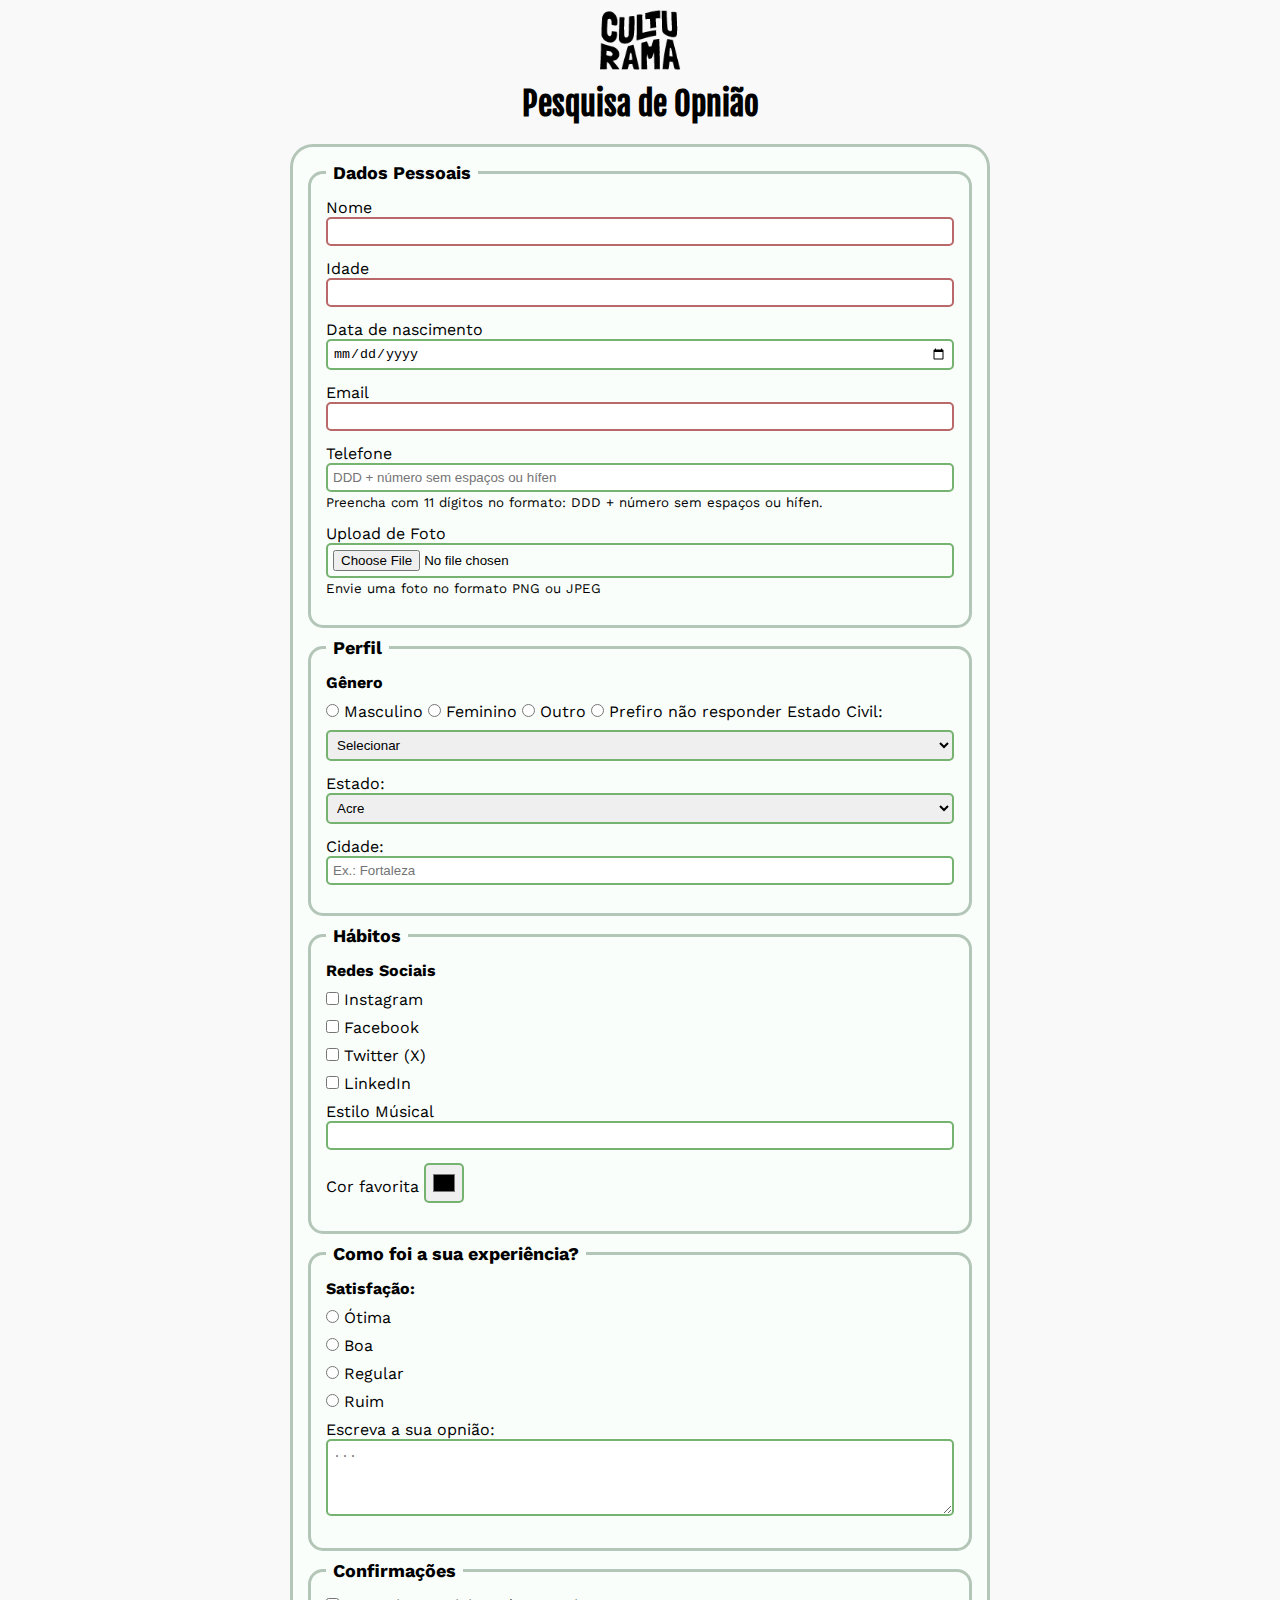
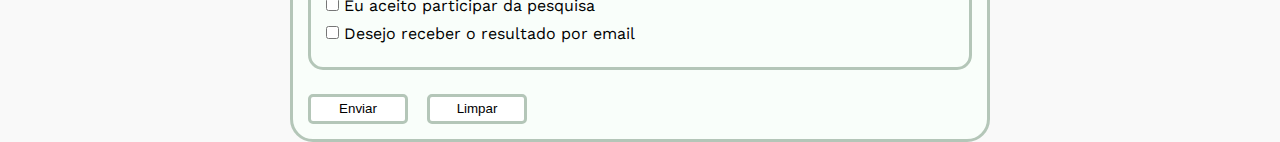
<file: index.html>
<!DOCTYPE html>
<html lang="pt-br">

<head>
    <meta charset="UTF-8">
    <meta name="viewport" content="width=device-width, initial-scale=1.0">
    <link rel="icon" href="culturama-favico.png">
    <link rel="stylesheet" href="css/style.css">
    <link rel="preconnect" href="https://fonts.googleapis.com">
    <link rel="preconnect" href="https://fonts.gstatic.com" crossorigin>
    <link href="https://fonts.googleapis.com/css2?family=Fjalla+One&family=Work+Sans&display=swap" rel="stylesheet">
    <title>Pesquisa da Culturama</title>
</head>

<body>
    <main>
        <header>
        <img src="img/logo-culturama.png" alt="logo-culturama">
        <h1>
            Pesquisa de Opnião
        </h1>
        </header>
        <section>
            <form action="sucesso.html" method="get">
                <!-- DADOS PESSOAIS DO USUÁRIO -->
                <fieldset>
                    <legend>Dados Pessoais</legend>
                    <label for="name">Nome</label>
                    <input id="name" type="text" name="userName" required>
                    <br>
                    <label for="age">Idade</label>
                    <input id="age" type="number" name="userAge" min="12" max="100" required>
                    <br>
                    <label for="birthDate">Data de nascimento</label>
                    <input id="birthDate" type="date" name="UserbirthDate">
                    <br>
                    <label for="email">Email</label>
                    <input id="email" type="email" name="userEmail" required>
                    <br>
                    <label for="phoneNumber">Telefone</label>
                    <input 
                    id="phoneNumber" 
                    type="tel" 
                    name="userPhoneNumber" 
                    pattern="[0-9]{11}"
                    placeholder="DDD + número sem espaços ou hífen"
                    aria-describedby="phoneHelp">
                    <small id="phoneHelp">Preencha com 11 dígitos no formato: DDD + número sem espaços ou hífen.</small>
                    <br>
                    <label for="image">Upload de Foto</label>
                    <input 
                    id="image" 
                    type="file" 
                    accept="image/*" name="userImage"
                    aria-describedby="imageHelp">
                    <small id="imageHelp">Envie uma foto no formato PNG ou JPEG</small>
                    <br>
                </fieldset>

                <fieldset>
                    <legend>Perfil</legend>

                    <p>Gênero</p>
                    <input id="masc" type="radio" name="userGender" value="Masculino">
                    <label for="masc">Masculino</label>

                    <input id="fem" type="radio" name="userGender" value="Feminino">
                    <label for="fem">Feminino</label>

                    <input id="other" type="radio" name="userGender" value="Other">
                    <label for="other">Outro</label>

                    <input id="notInformed" type="radio" name="userGender" value="notInformed">
                    <label for="notInformed">Prefiro não responder</label>

                    <label for="maritalStatus">Estado Civil:</label>
                    <select id="maritalStatus" name="userMaritalStatus">
                        <option value="notInformed">Selecionar</option>
                        <option value="casado">Casado</option>
                        <option value="solteiro">Solteiro</option>
                        <option value="divorciado">Divorciado</option>
                        <option value="casado">União estável</option>
                    </select>
                    <label for="state">Estado:</label>
                    <select id="state" name="userState" required>
                        <option value="acre">Acre</option>
                        <option value="alagoas">Alagoas</option>
                        <option value="amapá">Amapá</option>
                        <option value="amazonas">Amazonas</option>
                        <option value="bahia">Bahia</option>
                        <option value="ceara">Ceará</option>
                        <option value="distritoFederal">Distrito Federal</option>
                        <option value="espiritoSanto">Espirito Santo</option>
                        <option value="goias">Goiás</option>
                        <option value="maranhao">Maranhão</option>
                        <option value="matoGrossoDoSul">Mato Grosso do Sul</option>
                        <option value="matoGrosso">Mato Grosso</option>
                        <option value="minasGerais">Minas Gerais</option>
                        <option value="para">Pará</option>
                        <option value="paraiba">Paraíba</option>
                        <option value="paraná">Paraná</option>
                        <option value="pernambuco">Pernambuco</option>
                        <option value="piaui">Piauí</option>
                        <option value="rioDeJaneiro">Rio de Janeiro</option>
                        <option value="rioGrandeDoNorte">Rio Grande do Norte</option>
                        <option value="rioGrandeDoSul">Rio Grande do Sul</option>
                        <option value="rondonia">Rondônia</option>
                        <option value="roraima">Roraima</option>
                        <option value="santaCatarina">Santa Catarina</option>
                        <option value="sao paulo">São Paulo</option>
                        <option value="sergipe">Sergipe</option>
                        <option value="tocantins">Tocantins</option>
                    </select>

                    <label for="city">Cidade:</label>
                    <input id="city" type="text" id="userCity" name="userCity" autocomplete="address-level2" placeholder="Ex.: Fortaleza" />


                </fieldset>

                <fieldset>
                    <legend>Hábitos</legend>
                    <p>Redes Sociais</p>
                    <input id="insta" type="checkbox" name="social" value="Instagram">
                    <label for="insta">Instagram</label>
                    <br>
                    <input id="face" type="checkbox" name="social" value="facebook">
                    <label for="face">Facebook</label>
                    <br>
                    <input id="x" type="checkbox" name="social" value="twitter">
                    <label for="x">Twitter (X)</label>
                    <br>
                    <input id="linkedin" type="checkbox" name="social" value="linkedin">
                    <label for="linkedin">LinkedIn</label>
                    <br>
                    <label for="musicStyle">Estilo Músical</label>
                    <input list="styleList" id="musicStyle" type="text" name="userMusicStyle">
                    <datalist id="styleList">
                        <option value="Rock"></option>
                        <option value="Pop"></option>
                        <option value="Kpop"></option>
                    </datalist>
                    <br>
                    <label for="favoriteColor">Cor favorita</label>
                    <input type="color" name="userFavoriteColor" id="favoriteColor">
                </fieldset>

                <fieldset>
                    <legend>Como foi a sua experiência?</legend>
                    <p>Satisfação:</p>
                    <input id="great" type="radio" name="userServiceOpnion" value="great">
                    <label for="great">Ótima</label>
                    <br>
                    <input id="good" type="radio" name="userServiceOpnion" value="good">
                    <label for="good">Boa</label>
                    <br>
                    <input id="regular" type="radio" name="userServiceOpnion" value="regular">
                    <label for="regular">Regular</label>
                    <br>
                    <input id="bad" type="radio" name="userServiceOpnion" value="bad">
                    <label for="bad">Ruim</label>
                    <br>
                    <label for="comment">Escreva a sua opnião:</label>
                    <textarea placeholder="..." name="userComment" id="comment"></textarea>
                </fieldset>

                <fieldset>
                    <legend>Confirmações</legend>

                    <input type="checkbox" name="userLgpd" id="userLgpdTerm" value="accepted" required>
                    <label for="userLgpdTerm">Eu aceito participar da pesquisa</label>
                    <br>
                    <input type="checkbox" name="userGetResult" id="getResult" value="accepted">
                    <label for="getResult">Desejo receber o resultado por email</label>
                </fieldset>
                <button type="submit" aria-label="Enviar dados do formulário]">Enviar</button>
                <button type="reset" aria-label="Limpar dados do formulário]">Limpar</button>
            </form>
        </section>
    </main>
</body>

</html>
</file>
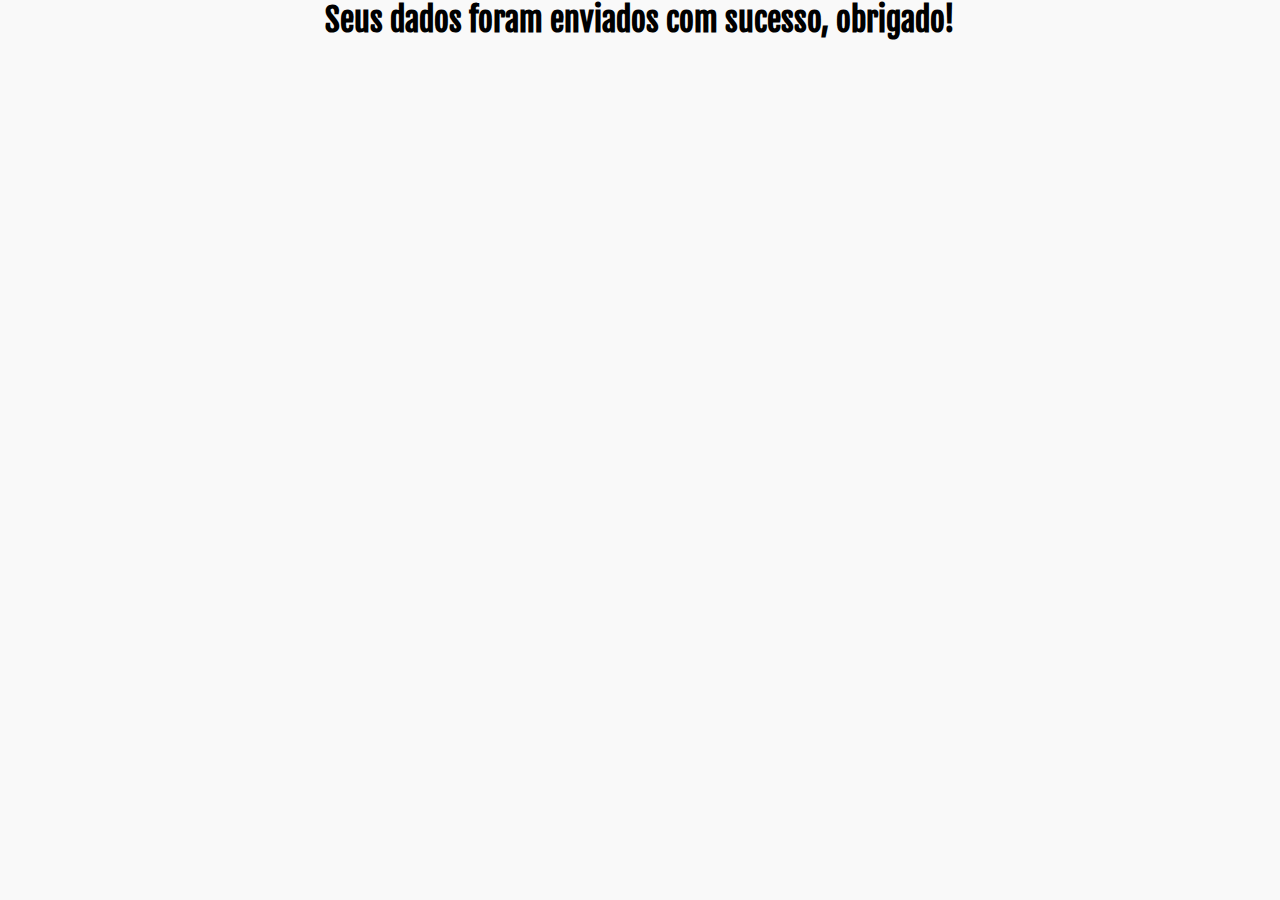
<file: sucesso.html>
<!DOCTYPE html>
<html lang="pt-br">

<head>
  <meta charset="UTF-8">
  <meta name="viewport" content="width=device-width, initial-scale=1.0">
  <link rel="icon" href="culturama-favico.png">
  <link rel="stylesheet" href="css/style.css">
  <link rel="preconnect" href="https://fonts.googleapis.com">
  <link rel="preconnect" href="https://fonts.gstatic.com" crossorigin>
  <link href="https://fonts.googleapis.com/css2?family=Fjalla+One&family=Work+Sans&display=swap" rel="stylesheet">
  <link rel="stylesheet" href="css/style.css">
  <title>Sucesso!</title>
</head>

<body>
  <h1 role="alert">Seus dados foram enviados com sucesso, obrigado!</h1>
</body>

</html>
</file>
<file: css/style.css>
* {
  margin: 0;
  padding: 0;
  box-sizing: border-box;
}

body {
  background-color: #f9f9f9;
  font-family: "Work Sans", sans-serif;
}

main {
  width: 100%;
  max-width: 700px;
  margin: 0 auto;
}

header {
  text-align: center;
  margin-bottom: 20px;
}

img {
  width: 100px;
}

h1 {
  text-align: center;
  font-family: "Fjalla One", sans-serif;
}

form {
  background-color: #f9fefa;
  padding: 15px;
  border-radius: 23px;
  border: 3px solid #b4c6b8;
}

fieldset {
  margin-bottom: 9px;
  padding: 15px;
  border-radius: 15px;
  border: 3px solid #b4c6b8;
}

legend {
  font-weight: bold;
  font-size: 18px;
  padding: 0 7px;
}

p {
  margin-bottom: 10px;
  font-weight: bold;
}

label {
  display: inline-block;
  margin-bottom: 0 5px;
}

input[type="tel"], input[type="file"]{
  margin-bottom: 0;
}

small{
  display: inline-block;
  margin-bottom: 14px;
}

input,
select,
textarea {
  width: 100%;
  padding: 5px;
  margin-bottom: 13px;
  border: 2px solid #b4c6b8;
  border-radius: 5px;
}

textarea {
  min-height: 77px;
}

input[type="radio"],
input[type="checkbox"] {
  width: auto;
}

input[type="color"] {
  width: 40px;
  height: 40px;
}

input:invalid,
select:invalid,
textarea:invalid {
  border-color: #b96969;
}

input:valid,
select:valid,
textarea:valid {
  border-color: #76b370;
}

button{
  margin-top: 15px;
  width: 100px;
  height: 30px;
  margin-right: 14px;
  border-radius: 5px;
  border: 3px solid #b4c6b8;
  background-color: #ffffff;
  cursor:pointer
}

button[type="submit"]:hover{
  background-color: #76b370;
  color: #ffffff;
}

button[type="reset"]:hover{
  background-color: #b96969;
  color: #ffffff;
}
</file>
